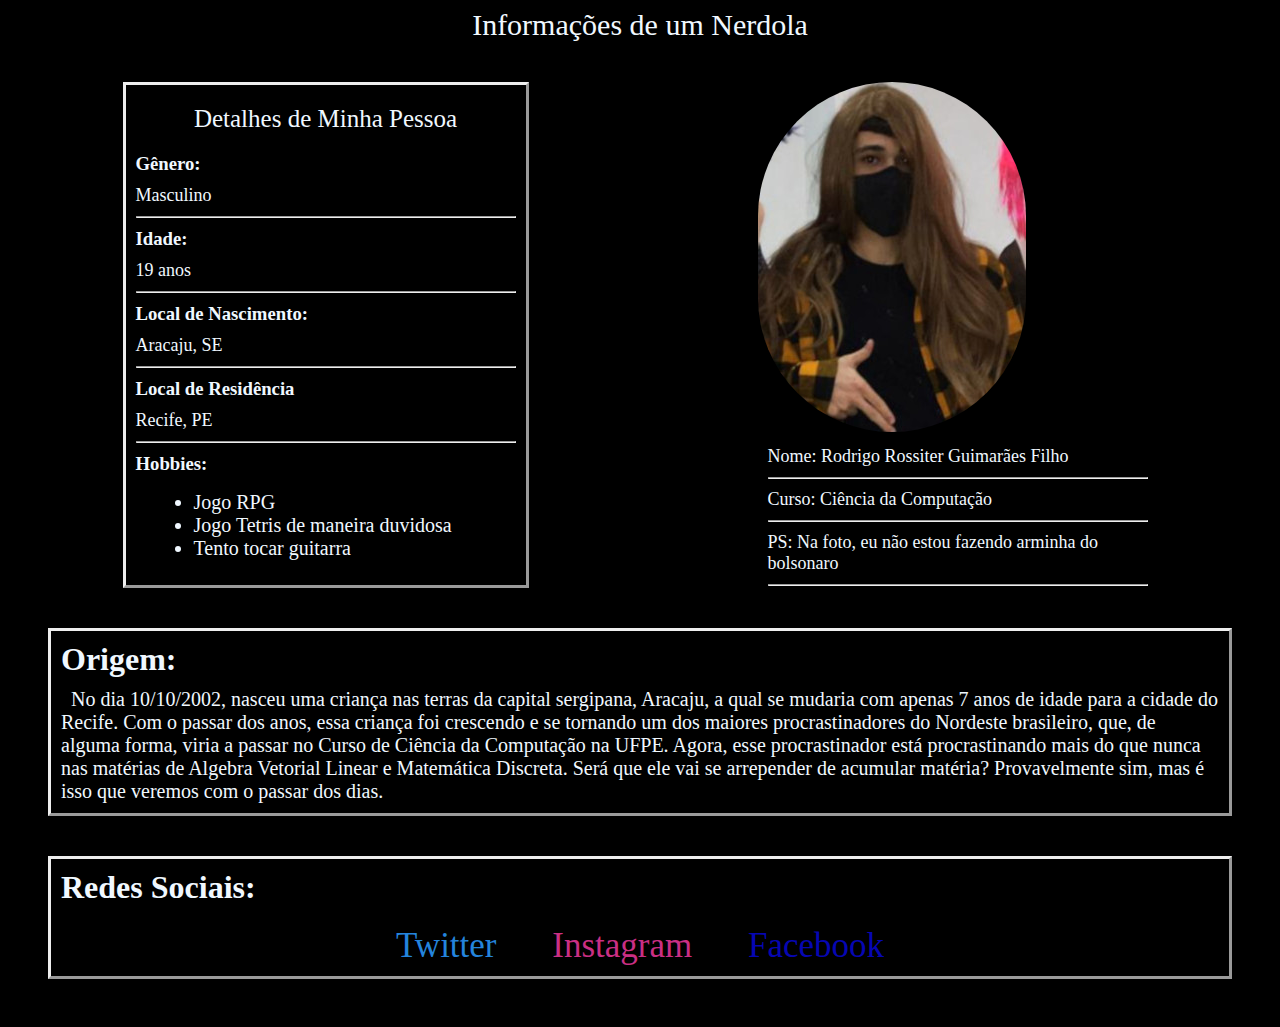
<file: index.html>
<!DOCTYPE html>
<html lang="en">
<head>
    <meta charset="UTF-8">
    <meta http-equiv="X-UA-Compatible" content="IE=edge">
    <meta name="viewport" content="width=device-width, initial-scale=1.0">

    <link rel="stylesheet" href="Style/main.css">
    <link rel="shortcut icon" href="assets/favicon(1).ico" type="image/x-icon">

    <title>Sobre mim</title>
</head>

<body>  
    <section class="caixão">
        <header class="titulo">Informações de um Nerdola</header>
        <section class="caixa">
            <section class="ficha">
                <header class="detalhesTitulo">Detalhes de Minha Pessoa</header>
                <h3>Gênero:</h3>
                <p>Masculino</p>
                <hr>
                <h3>Idade:</h3>
                <p>19 anos</p>
                <hr>
                <h3>Local de Nascimento:</h3>
                <p>Aracaju, SE</p>
                <hr>
                <h3>Local de Residência</h3>
                <p>Recife, PE</p>
                <hr>
                <h3>Hobbies:</h3>
                <ul>
                    <li>Jogo RPG</li>
                    <li>Jogo Tetris de maneira duvidosa</li>
                    <li>Tento tocar guitarra</li>
                </ul>
            </section>
            <section class="perfil">
                <img src="assets/3x4.jpg" alt="">
                <p>Nome: Rodrigo Rossiter Guimarães Filho</p>
                <hr>
                <p>Curso: Ciência da Computação</p>
                <hr>
                <p>PS: Na foto, eu não estou fazendo arminha do bolsonaro</p>
                <hr>
            </section>
        </section>
        <footer>
            <h1>Origem:</h1>
            <div>
                <p class="origem"> &nbsp No dia 10/10/2002, nasceu uma criança nas terras da capital sergipana, Aracaju, a qual se mudaria
                com apenas 7 anos de idade para a cidade do Recife. Com o passar dos anos, essa criança foi crescendo e se
                tornando um dos maiores procrastinadores do Nordeste brasileiro, que, de alguma forma, viria a passar no Curso
                de Ciência da Computação na UFPE. Agora, esse procrastinador está procrastinando mais do que nunca nas matérias
                de Algebra Vetorial Linear e Matemática Discreta. Será que ele vai se arrepender de acumular matéria? Provavelmente
                sim, mas é isso que veremos com o passar dos dias.</p>
            </div>
        </footer>
        <footer>
            <h1>Redes Sociais:</h1>
            <div class="rodape">
                <nav>
                    <a href="https://twitter.com/RossiterGF" target="_blank" class="twitter">Twitter</a>
                    <a href="https://www.instagram.com/rodrigo_rossiter" target="_blank" class="instagram">Instagram</a>
                    <a href="facebook.html" target="_blank" class="facebook">Facebook</a>
                </nav>
        </footer>
    </section>       
</body>
</html>
</file>
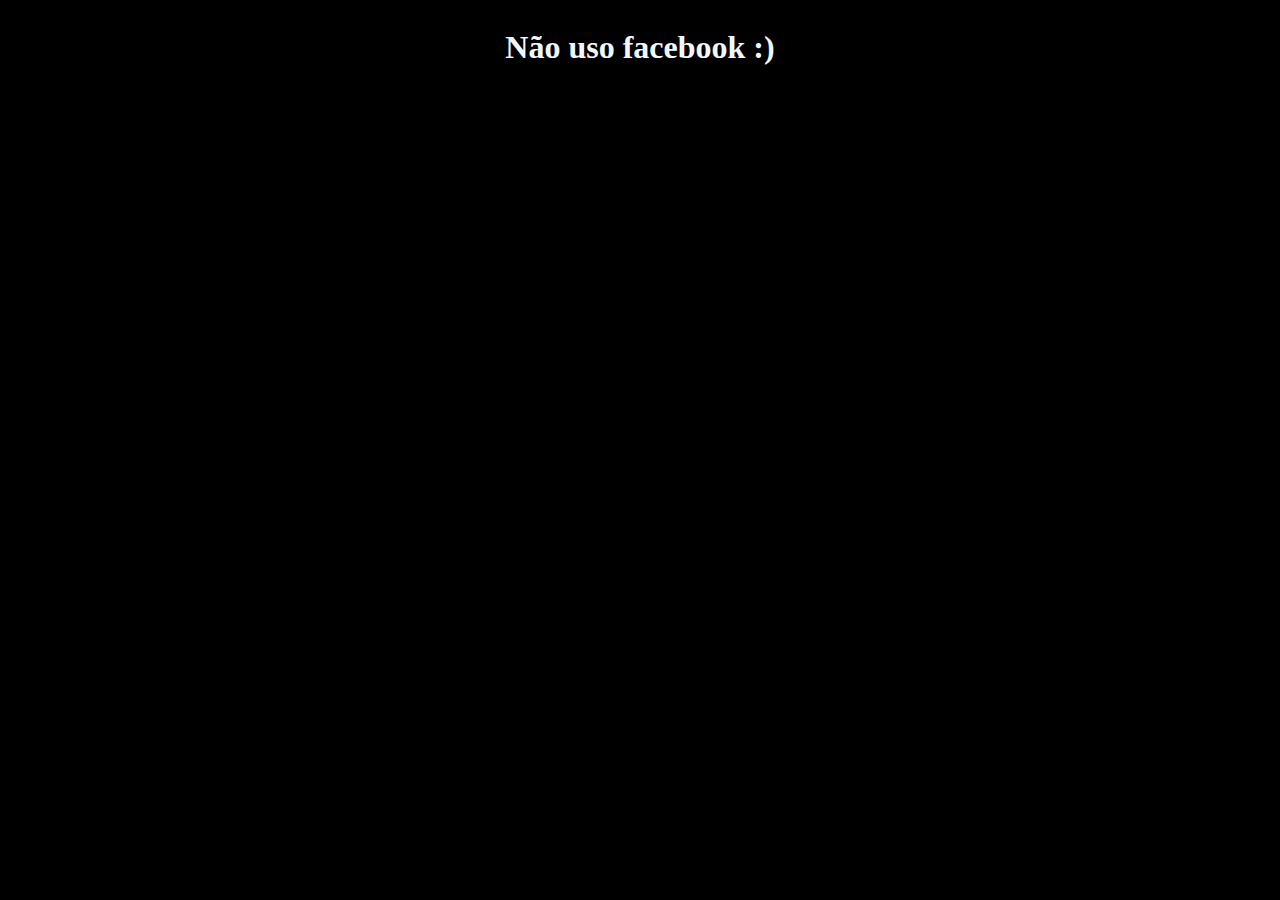
<file: facebook.html>
<!DOCTYPE html>
<html lang="en">
<head>
    <meta charset="UTF-8">
    <meta http-equiv="X-UA-Compatible" content="IE=edge">
    <meta name="viewport" content="width=device-width, initial-scale=1.0">
    <title>Não Existe</title>
</head>
<body>
    <style>
        body{
            background-color: black;
            display: flex;
            justify-content: center;
        }
        h1{
            color: aliceblue;
        }
    </style>
    <h1>Não uso facebook :)</h1>
</body>
</html>
</file>
<file: Style/main.css>
body{
    display: flex;
    align-items: center;
    justify-content: center;
    background-color: black;
    color: aliceblue;
}

h1{
    margin: 10px;
}

h3{
    margin: 10px
}

p{
    margin: 10px;
    font-size: 18px;
}

img{
    border-radius: 500px;
}

hr{
    margin: 10px;
}

li{
    margin-left: 28px;
    font-size: 20px;
}

footer{
    margin: 40px;
    border-style: outset;
}

nav{
    font-size: 23px;
    margin: 10px;
}

a{
    font-size: 35px;
    margin: 25px;
    color: rgb(165, 163, 163);
    text-decoration: none;
}

.titulo{
    display: flex;
    align-items: center;
    justify-content: center;
    margin: 40px;
    margin-top: 0px;
    font-size: 30px;
}

.caixa{
    display: flex;
    justify-content: space-around;
}

.ficha{
    border: outset;
    width: 400px;
    height: 500px;
}

.detalhesTitulo{
    display: flex;
    justify-content: center;
    margin: 20px;
    font-size: 25px;
}

.perfil{
    width: 400px;
    height: 500px;
}

.origem{
    font-size: 20px;
}

.rodape{
    display: flex;
    justify-content: space-around;
}

.instagram{
    color: rgb(202, 47, 132);
}

.twitter{
    color: rgb(36, 132, 221);
}

.facebook{
    color: rgb(6, 6, 179);
}
</file>
